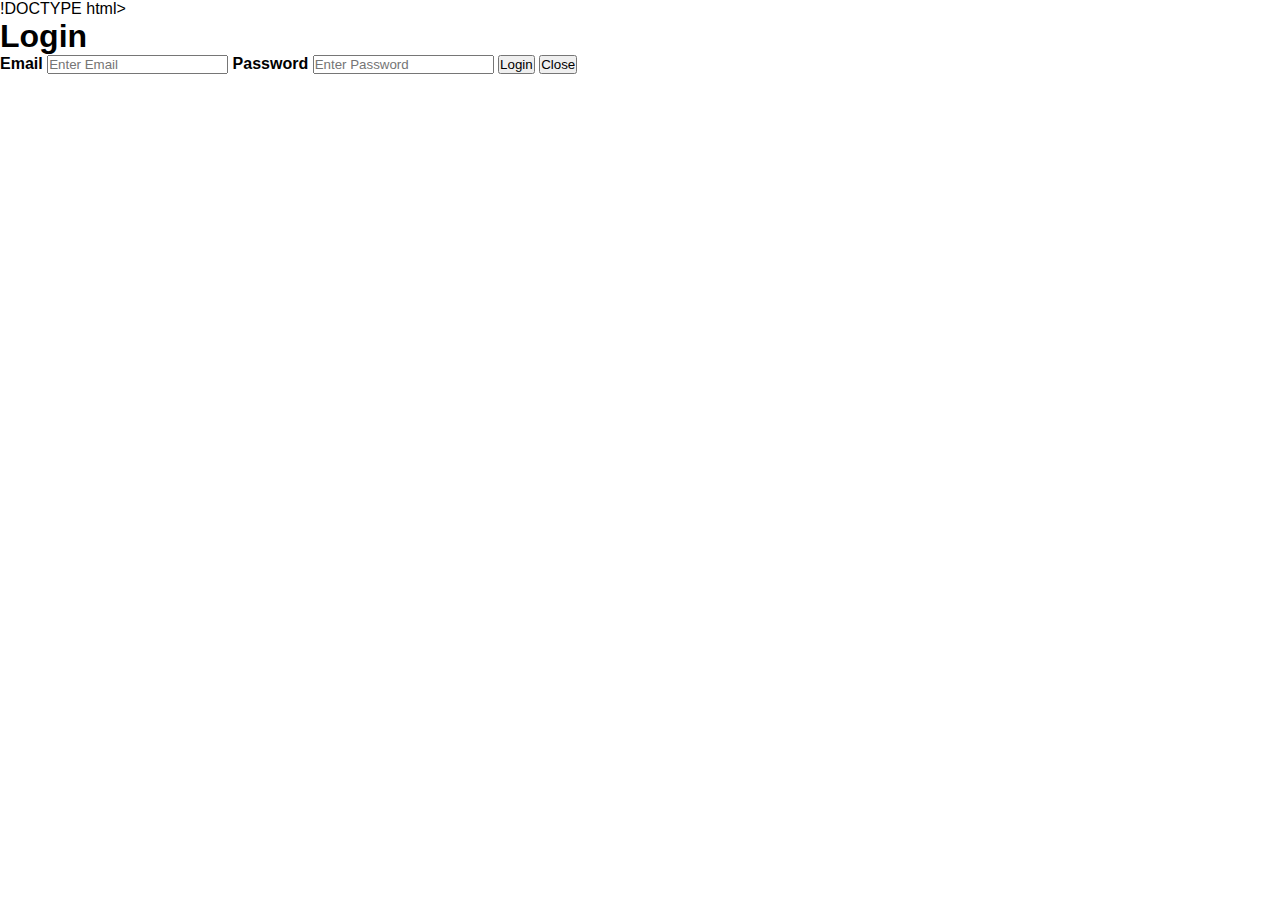
<file: popup_login.html>
!DOCTYPE html>
<html lang="en">
<head>
    <meta charset="UTF-8">
    <meta http-equiv="X-UA-Compatible" content="IE=edge">
    <meta name="viewport" content="width=device-width, initial-scale=1.0">
    <link href="https://cdn.jsdelivr.net/npm/bootstrap@5.1.3/dist/css/bootstrap.min.css" rel="stylesheet" integrity="sha384-1BmE4kWBq78iYhFldvKuhfTAU6auU8tT94WrHftjDbrCEXSU1oBoqyl2QvZ6jIW3" crossorigin="anonymous">
    <link rel="stylesheet" href="https://cdn.jsdelivr.net/npm/@fortawesome/fontawesome-free@6.1.1/css/all.min.css">
    <script src="https://cdn.jsdelivr.net/npm/bootstrap@5.1.3/dist/js/bootstrap.min.js" integrity="sha384-QJHtvGhmr9XOIpI6YVutG+2QOK9T+ZnN4kzFN1RtK3zEFEIsxhlmWl5/YESvpZ13" crossorigin="anonymous"></script>
    <script src="https://ajax.googleapis.com/ajax/libs/jquery/3.6.1/jquery.min.js"></script>
    <link rel="stylesheet" href="main.css">
    <title>Login</title>
</head>
<body>
    <!-- The form -->
<div class="form-popup" id="myForm">
    <form action="/action_page.php" class="form-container">
      <h1>Login</h1>
  
      <label for="email"><b>Email</b></label>
      <input type="text" placeholder="Enter Email" name="email" required>
  
      <label for="psw"><b>Password</b></label>
      <input type="password" placeholder="Enter Password" name="psw" required>
  
      <button type="submit" class="btn">Login</button>
      <button type="button" class="btn cancel" onclick="closeForm()">Close</button>
    </form>
  </div>
  <script>
    function openForm() {
        document.getElementById("myForm").style.display = "block";
      }
      
      function closeForm() {
        document.getElementById("myForm").style.display = "none";
      }
  </script>
  
</body>
</file>
<file: main.css>
.inline-gallery-container {
    width: 100%;
  
    height: 0;
    padding-bottom: 65%;
  }
  /*Same on all pages */
  body {
    background-color: #FFFFFF;
  } 
  
  .bg-lightblue{
    background-color: #add8e6;
  }
  
  .bg-beige {
    background-color: #F7F2E9;
  }
  
  .green{
    color: #055542;
  }
  
  .no_underline {
    text-decoration: none;
  }
  
  /* Main begin */ 
  
  
  .bg-image {
      background-image: url('images/main_img.jpg');
      height: 350px;
      background-repeat:no-repeat;
      -webkit-background-size:cover;
      -moz-background-size:cover;
      -o-background-size:cover;
      background-size:cover;
      background-position:center;
  }
  
  
  .badges-on-image {
      position: absolute;
      top: 10px;
      right: 10px;
      background: blue;
      color: white;
      padding: 3px 10px;
      border-radius: 25px;
  }
  
  .badges-on-image2 {
    position: absolute;
    top: 10px;
    right: 110px;
    background: black;
    color: white;
    padding: 3px 10px;
    border-radius: 25px;
  }
  
  .badges-on-image3 {
    position: absolute;
    top: 10px;
    right: 10px;
    background: orchid;
    color: white;
    padding: 3px 10px;
    border-radius: 25px;
  }
  
  
  
  /* Main end */ 
  
  /* Rooms begin */ 
  
  .orange-border {
    border-bottom: 1px solid;
    color: #F14C2A;
  }

  .dark-blue-border {
    border-bottom: 1px solid;
    color: #00008b;
  }
  
  .dark-border {
    border-bottom: 1px solid;
    color: black;
  }
  
  .orange{
    color: #F14C2A;
  }

  .dark-blue {
    color: #00008b;
  }
  /* Rooms ends */ 
  
  /* Specific room begin */ 
  
  
  
  .bg-orange {
      background-color: #F2D2BD;
  }
  .customcontainer {
      padding-right: 1px;
    padding-left: 1px;
    margin-right: auto;
    margin-left: auto;
  }
  @media (min-width: 768px) {
      .customcontainer {
        width: 760px;
      }
    }
    @media (min-width: 992px) {
      .customcontainer {
        width: 980px;
      }
    }
    @media (min-width: 1400px) {
      .customcontainer {
        width: 1370px;
      }
    }
    .customcard {
      padding-right: 1px;
    padding-left: 1px;
    margin-right: auto;
    margin-left: auto;
    }
  
    .blocktext {
      text-align: center;
      display: inline-block; text-align: left;
    }
    .resize{
      width: 100%;
      height: auto;
    }
    .resize2{
      width: 150px;
      height: auto;
    }
    .resize3{
      width: 100%;
      height: auto;
    }
    .mapouter
    {position:relative;text-align:right;width:100%;height:239px;}
  
    .gmap_canvas 
    {overflow:hidden;background:none!important;width:100%;height:239px;}
  
    .gmap_iframe 
                {height:239px!important;}
  
    .footballcard_img{
      height: 300px; 
      width: 500px;
    }
  
    
    .center {
      height: 400px;
      position: relative;
    }
  
    .center_p {
      margin: 0;
      position: absolute;
      top: 50%;
      left: 50%;
      transform: translate(-50%, -50%);
    }
    
    .bg-oldyellow{
      background-color: #E1DEC5;
    }
    
    .bg-yellow{
      background-color: #F5EEAE;
    }
    /* Spesific room end */ 
  
  
  
    *{
      box-sizing: border-box;
    }
    
    /* Position the image container (needed to position the left and right arrows) */
    .container {
      position: relative;
    }
    
    /* Hide the images by default */
    .mySlides {
      display: none;
    }
    
    /* Add a pointer when hovering over the thumbnail images */
    .cursor {
      cursor: pointer;
    }
    
    /* Next & previous buttons */
    .prev,
    .next {
      cursor: pointer;
      position: absolute;
      top: 40%;
      width: auto;
      padding: 16px;
      margin-top: -50px;
      color: white;
      font-weight: bold;
      font-size: 20px;
      border-radius: 0 3px 3px 0;
      user-select: none;
      -webkit-user-select: none;
    }
    
    /* Position the "next button" to the right */
    .next {
      right: 0;
      border-radius: 3px 0 0 3px;
    }
    
    /* On hover, add a black background color with a little bit see-through */
    .prev:hover,
    .next:hover {
      background-color: rgba(0, 0, 0, 0.8);
    }
    
    /* Number text (1/3 etc) */
    .numbertext {
      color: #f2f2f2;
      font-size: 12px;
      padding: 8px 12px;
      position: absolute;
      top: 0;
    }
    
    /* Container for image text */
    .caption-container {
      text-align: center;
      background-color: #222;
      padding: 2px 16px;
      color: white;
    }
    
    .row:after {
      content: "";
      display: table;
      clear: both;
    }
    
    /* Six columns side by side */
    .column {
      float: left;
      width: 16.66%;
    }
    
    /* Add a transparency effect for thumnbail images */
    .demo {
      opacity: 0.6;
    }
    
    .active,
    .demo:hover {
      opacity: 1;
    }
    
    /*Trying header burger*/
    * {
      padding: 0px;
      margin: 0px;
      transition: 0.5 s;
      font-family: Verdana, Geneva, Tahoma, sans-serif;
    }
    nav {
      display: flex;
      justify-content: space-between;
      align-items: center;
      padding: 30px 30px;
      background-color:  #add8e6;
      color: black;
      height: 9vh;
    }
    nav .links {
      display: flex;
    }
    .links p {
      padding: 10px;
    }
    #mobile-menu-btn {
      display: none;
    }
    .mobile-menu {
      color: black;
      display: none;
      position: absolute;
      right: 0;
      height: 60vh;
      width: 70vw;
      background-color: #F7F2E9;
    }
  
    @media (max-width: 600px) {
      #mobile-menu-btn {
        display: block;
      }
      nav small {
        display: none;
      }
      .mobile-menu {
        display: none;
        flex-direction: column;
        justify-content: space-around;
        align-items: center;
      }
    }
  
  /*grid view*/
   /* Create two equal columns that floats next to each other */
  .column {
    float: left;
    width: 50%;
    padding: 10px;
  }
  
  /* Clear floats after the columns */
  .row:after {
    content: "";
    display: table;
    clear: both;
  }
  
  .btn-primary, 
  .btn-primary:hover, 
  .btn-primary:active, 
  .btn-primary:visited, 
  .btn-primary:focus, 
  .btn-primary:active:focus {
    background-color: #00008b !important;
  }

  /* Popup*/
</file>
